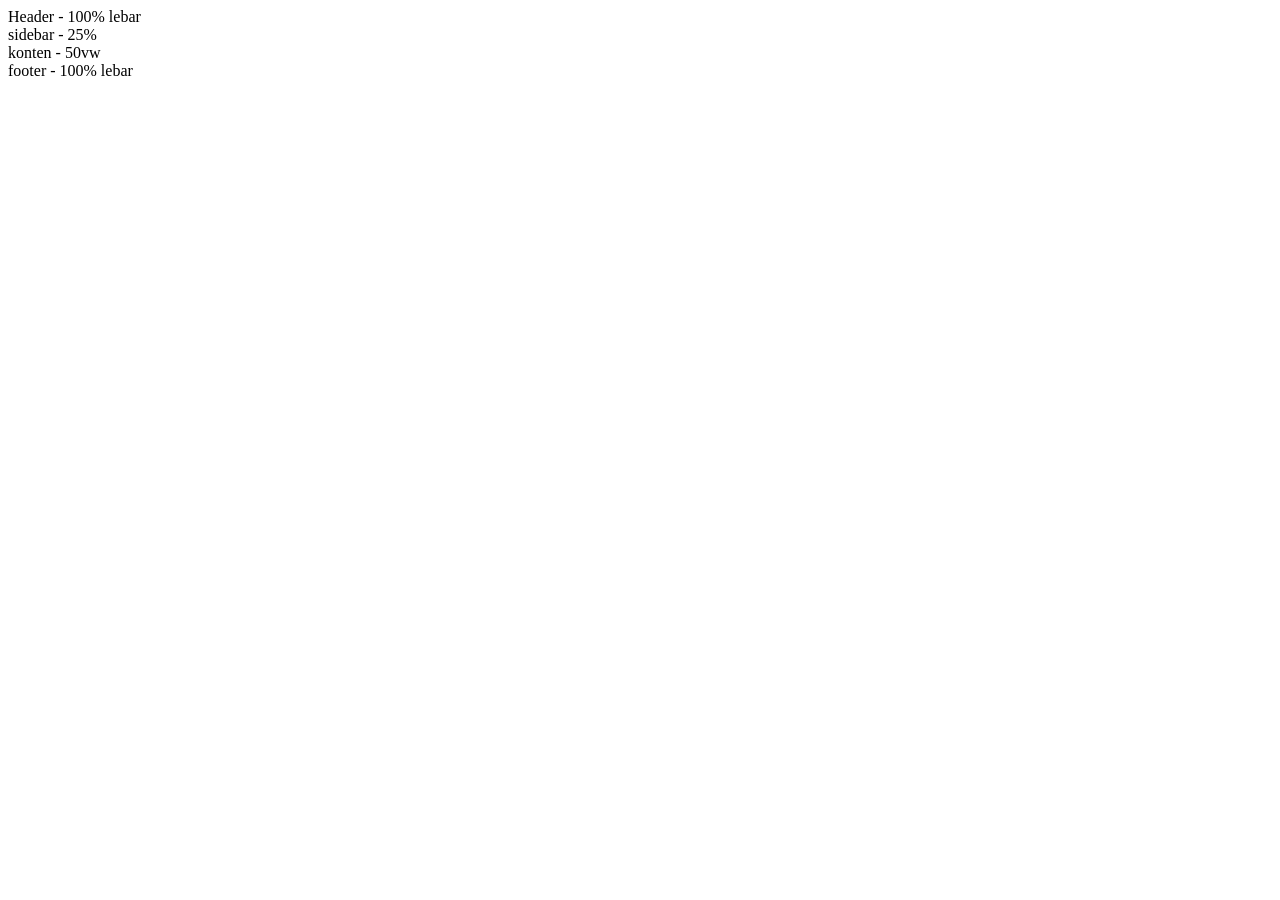
<file: Latihan-layout/Index.html>
<!DOCTYPE html>
<html lang="id">

<head>

    <meta charset="UTF-8">
    <meta name="viewport" content="width=device-width, initial-scale=1.0">
    <title>Discord</title>
    <link rel="stylesheet" href="c:\LatihanHTML\Latihan-layout\style.css">
</head>

<body>
    <div class="header">Header - 100% lebar</div>
    <div class="container"></div>
    <div class="sidebar">sidebar - 25%</div>
    <div class="content">konten - 50vw</div>
    </div>
    <div class="footer">footer - 100% lebar</div>
</body>

</html>
</file>
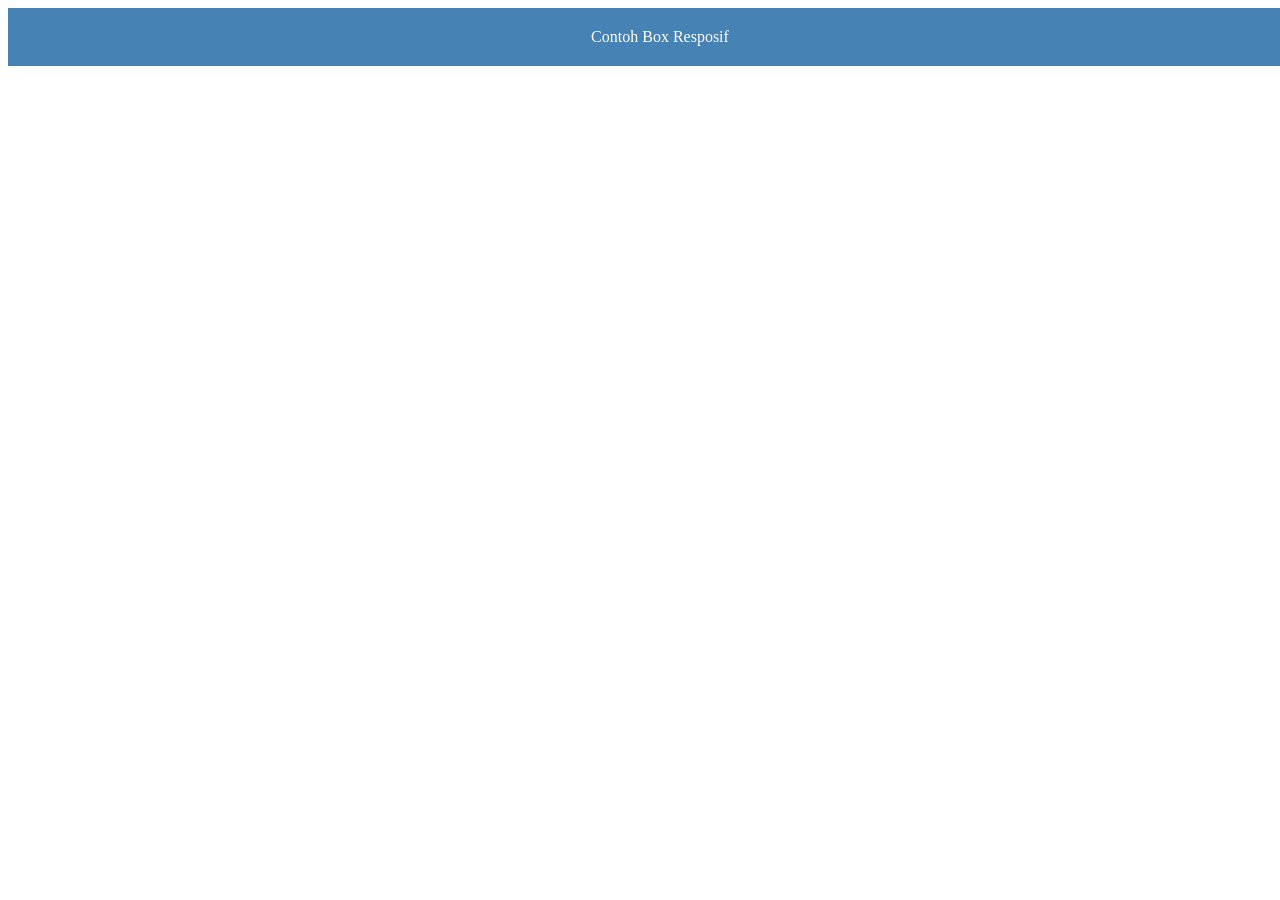
<file: Media_Query/index.html>
<!DOCTYPE html>
<html lang="id">

<head>
    <title>Facebook</title>
</head>
<style>
    .box {
        width: 100%;
        padding: 20px;
        background-color: steelblue;
        color: white;
        text-align: center;
    }

    @media (max-width: 768px) {
        .box {
            background-color: rgba(225, 255, 0, 0.475);
        }
    }

    @media (max-width: 480px) {
        .box {
            background-color: rgb(20, 183, 220);
            font-size: 14px;
        }
    }
</style>

<body>
<div class="box">Contoh Box Resposif</div>
</body>

</html>
</file>
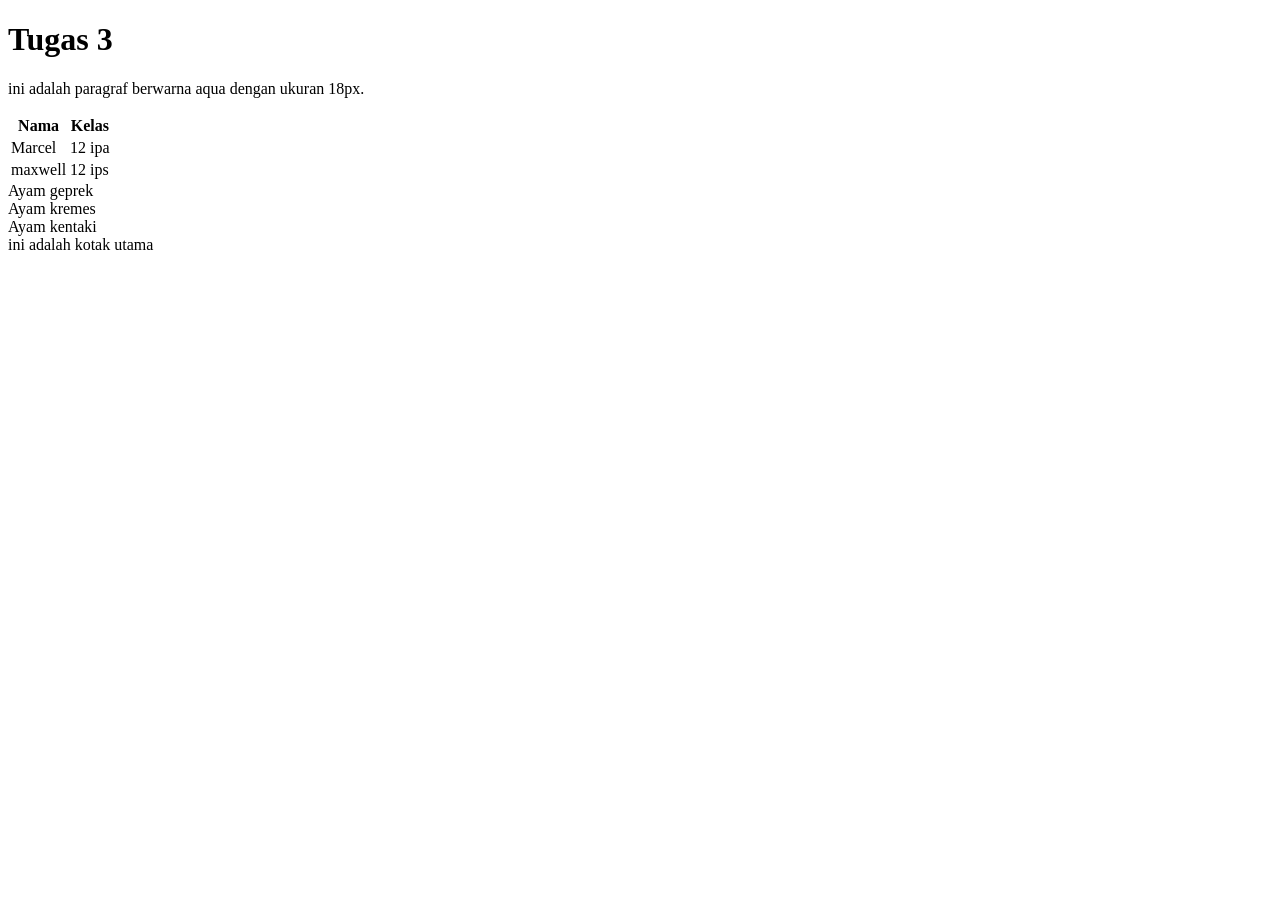
<file: HTML/Tugas 3.html>
<!DOCTYPE html>
<html lang="id">

<head>

    <title>Tugas 3</title>
        <link rel="stylesheet" href="c:\LatihanHTML\CSS\Selector.id.css">
        <link rel="stylesheet" href="c:\LatihanHTML\CSS\Selector.universal.css">
        <link rel="stylesheet" href="c:\LatihanHTML\CSS\Selector.kelas.css">
        <link rel="stylesheet" href="c:\LatihanHTML\CSS\Selector.tag.css">
</head>

<body>
<h1 id="judul">Tugas 3</h1>
    <p>ini adalah paragraf berwarna aqua dengan ukuran 18px.</p>

    <table>
        <tr>
            <th>Nama</th>
            <th>Kelas</th>
        </tr>
        <tr>
            <td>Marcel</td>
            <td>12 ipa</td>
        </tr>
        <tr>
            <td>maxwell</td>
            <td>12 ips</td>
        </tr>
    </table>

    <div class="box">Ayam geprek</div>
    <div class="box">Ayam kremes</div>
    <div class="box">Ayam kentaki</div>

<div id="kotak-utama">ini adalah kotak utama</div>

</body>

</html>
</file>
